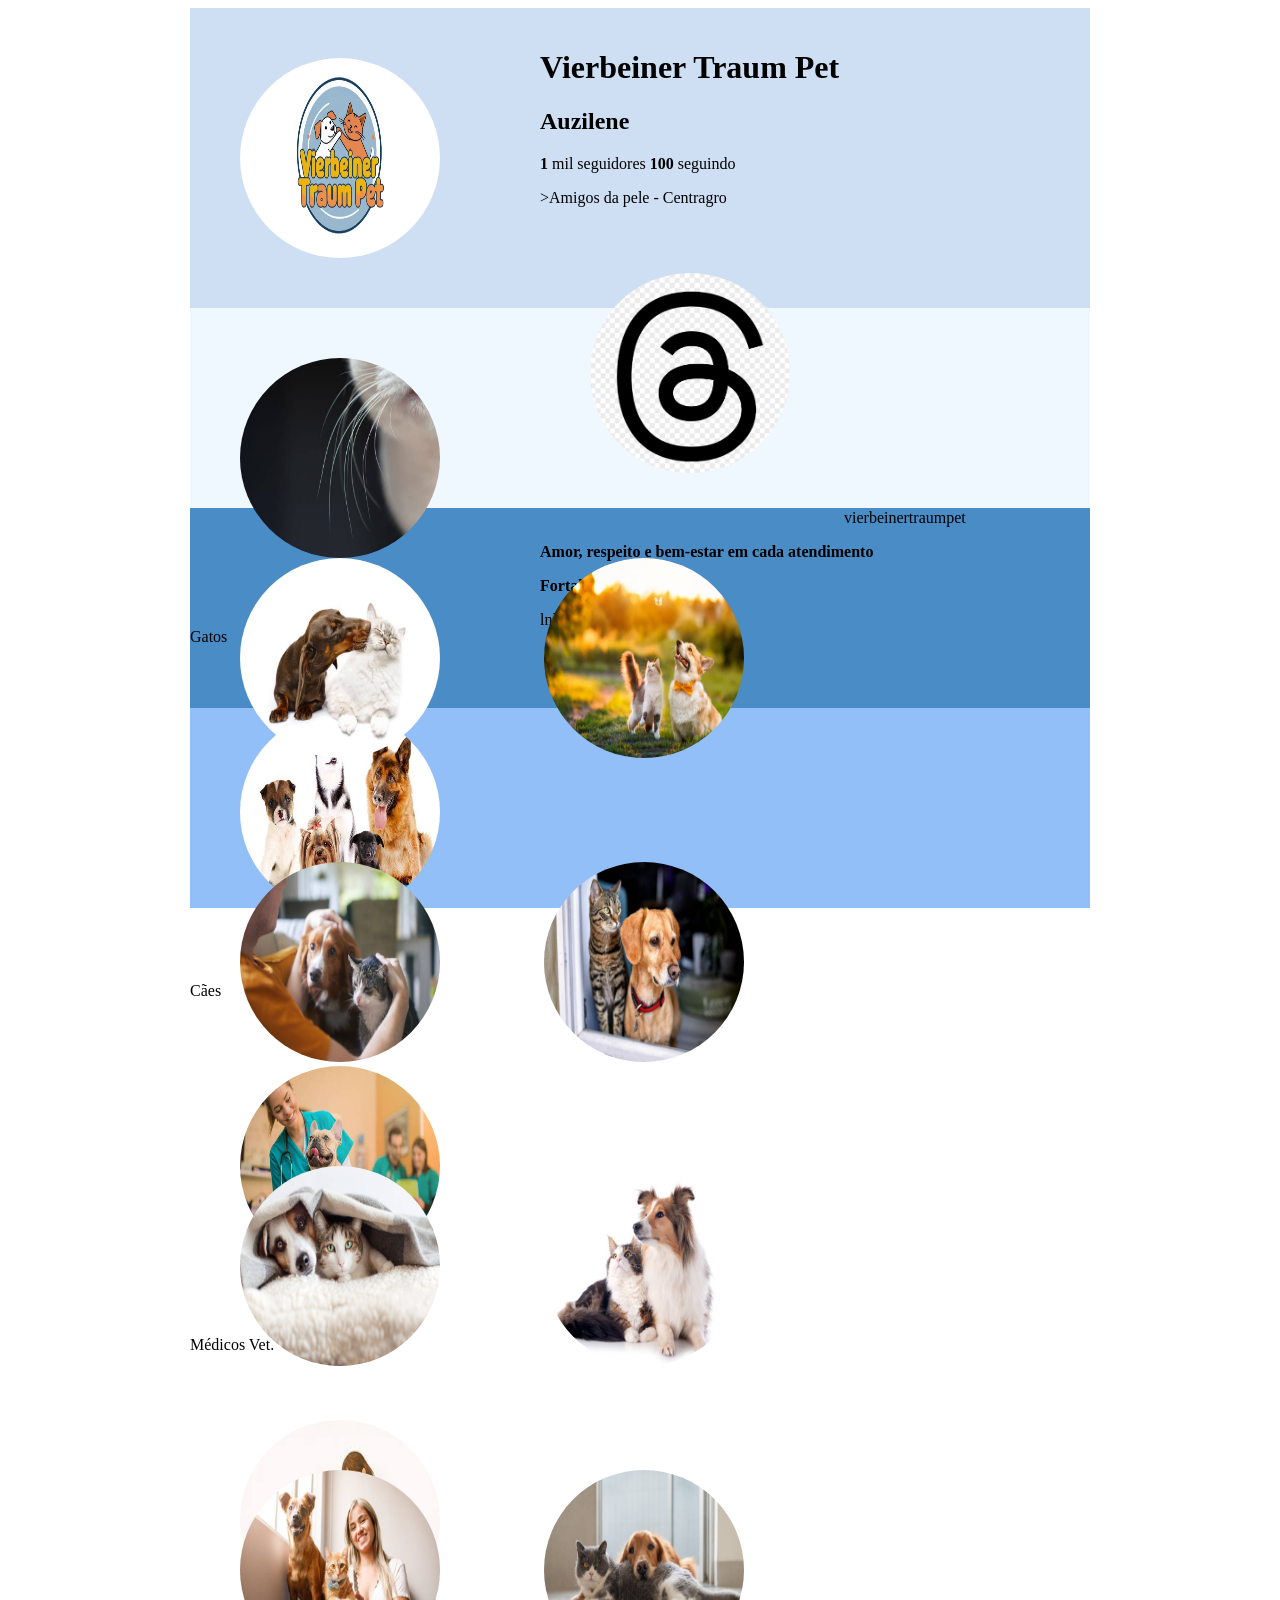
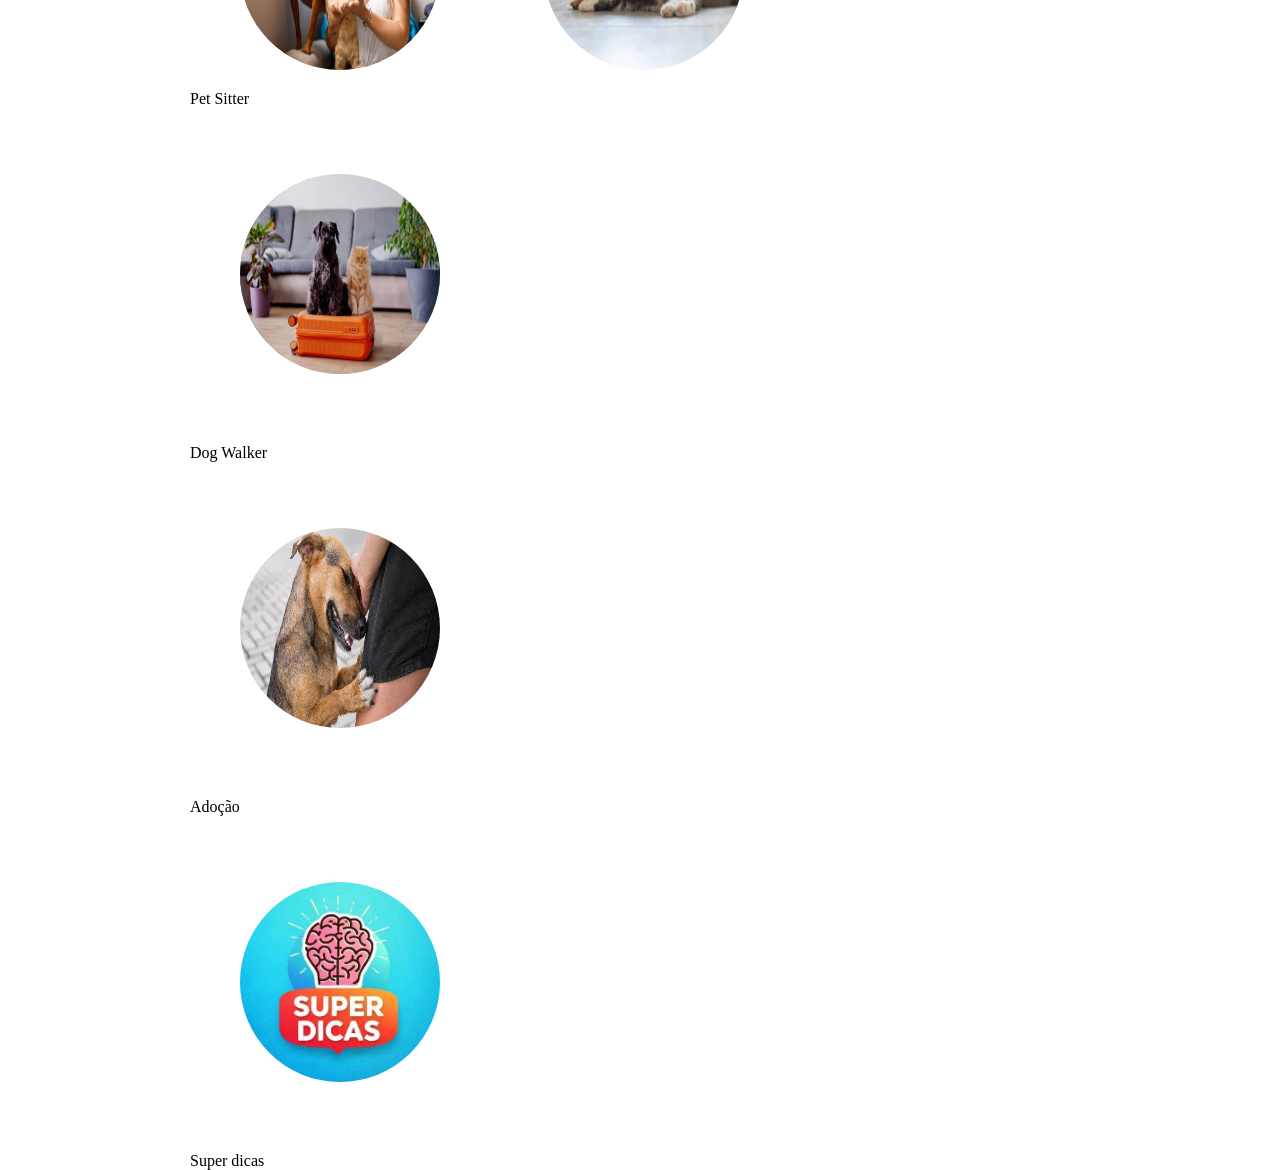
<file: index.html>
<!DOCTYPE html>
<html lang="en">

<head>
    <meta charset="UTF-8">
    <meta name="viewport" content="width=device-width, initial-scale=1.0">
    <title>Orkunting</title>
    <link rel="stylesheet" href="style.css">
    <link rel="preconnect" href="https://fonts.googleapis.com">
    <link rel="preconnect" href="https://fonts.gstatic.com" crossorigin>
    <link href="https://fonts.googleapis.com/css2?family=Lavishly+Yours&display=swap" rel="stylesheet">
</head>

<body>
    <div class="secao" id="conteudo">
        <div class="secao" id="cabecalho">
            <div id="fotodeperfil">
                <img src="imagem.logo.21.06.jpg" alt="foto de perfil">
            </div>
            <div id="textodeperfil">
                <H1>Vierbeiner Traum Pet</H1>
                <H2>Auzilene</H2>
                <p><strong>1</strong> mil <span id="seguidores">seguidores</span><strong> 100 </strong>seguindo</strong>
                </p>
                <p>>Amigos da pele - Centragro</p>
                <p class="juntinhos" id="paidapill">
                    <span id="pill">
                        <img src="threads.png" alt="threads" height="16">
                        vierbeinertraumpet</span>
                </p>
                <p class="juntinhos"><strong>Amor, respeito e bem-estar em cada atendimento</strong> </p>
                <p class="juntinhos"><strong>Fortaleza-CE</strong></p>
                <a class="juntinhos" href="lnk.bio/vierbeinertraumpet" <i id="linklogo">
                </i></a> lnk.bio/vierbeinertraumpet
            </div>
        </div>

        <div class="secao" id="destaques">
            <div class="scroller">
            </div>
            <div class="destaque">
                <img src="bigode.jpg" alt="Imagem destaque">
                <p>Gatos</p>
            </div>
            <div class="destaque">
                <img src="caes.jpg" alt="Imagem destaque">
                <p>Cães</p>
            </div>
            <div class="destaque">
                <img src="medvet.jpg" alt="Imagem destaque">
                <p>Médicos Vet.</p>
            </div>
            <div class="destaque">
                <img src="petsitter.jpg" alt="Imagem destaque">
                <p>Pet Sitter</p>
            </div>
            <div class="destaque">
                <img src="dogwalker.jpg" alt="Imagem destaque">
                <p>Dog Walker</p>
            </div>
            <div class="destaque">
                <img src="adocao.jpg" alt="Imagem destaque">
                <p>Adoção</p>
            </div>
            <div class="destaque">
                <img src="superdicas.jpg" alt="Imagem destaque">
                <p>Super dicas</p>
            </div>
        </div>
        <div class="secao" id="feed">
            <img src="feed1img.jpg"> 
            <img src="feed2img.jpg">
            <img src="feed3img.jpg">
            <img src="feed4img.jpg">
            <img src="feed5img.jpg">
            <img src="feed6img.jpg">
            <img src="feed7img.jpg">
            <img src="feed8img.jpg">
            <img src="feed9img.jpg">
        </div>
    </div>
    </div>
</body>

</html>
</file>
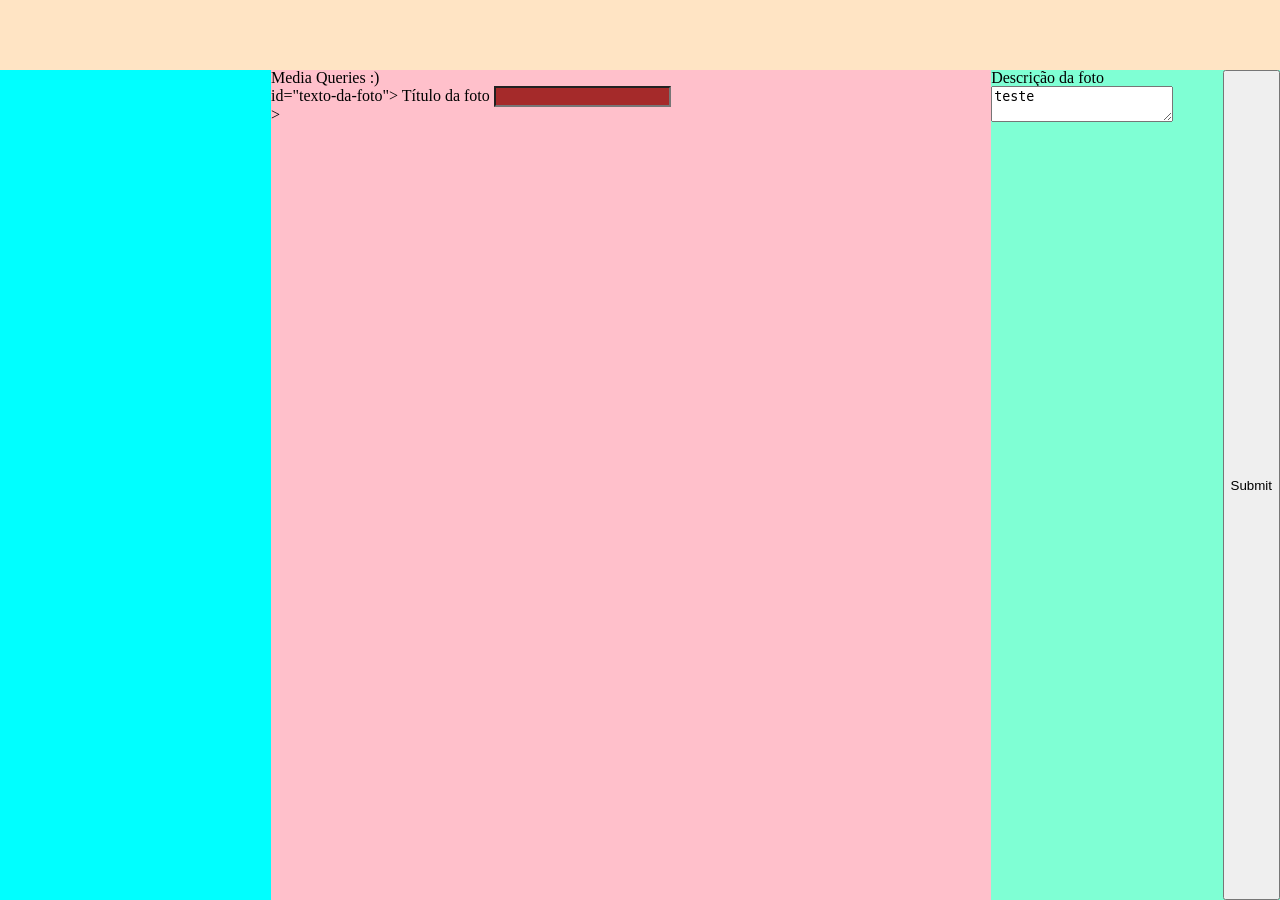
<file: form.html>
<!DOCTYPE html>
<html lang="en">
<head>
    <meta charset="UTF-8">
    <meta name="viewport" content="width=device-width, initial-scale=1.0">
    <title>form</title>
    <link rel="stylesheet" href="reset.css">
    <link rel="stylesheet" href="form.css">

</head>
<body>
    <div id="menu-superior">

    </div>
        <div id="conteudo">
            <div id="barra-lateral"></div>
            <div id ="feed"> <p>Media Queries :)</p>
            <form action="#" method="post">  
                <div> id="texto-da-foto">
                    <label for="titulo-da-foto">Título da foto</label>
                    <input type="text" name="titulo-da-foto" id="titulo"> 
                </div>
                <div id="idade-do-usuario"></div>
                ></div>
                <div id="descricao-da-foto">
                    <label for="descricao">Descrição da foto</label>
                    <textarea name="descrição"
                    id="desc">teste</textarea>
                </div>
                    <input type="submit" valeu="Enviar">
            </form>
        </div>
    </div>
</body>
</html>
</file>
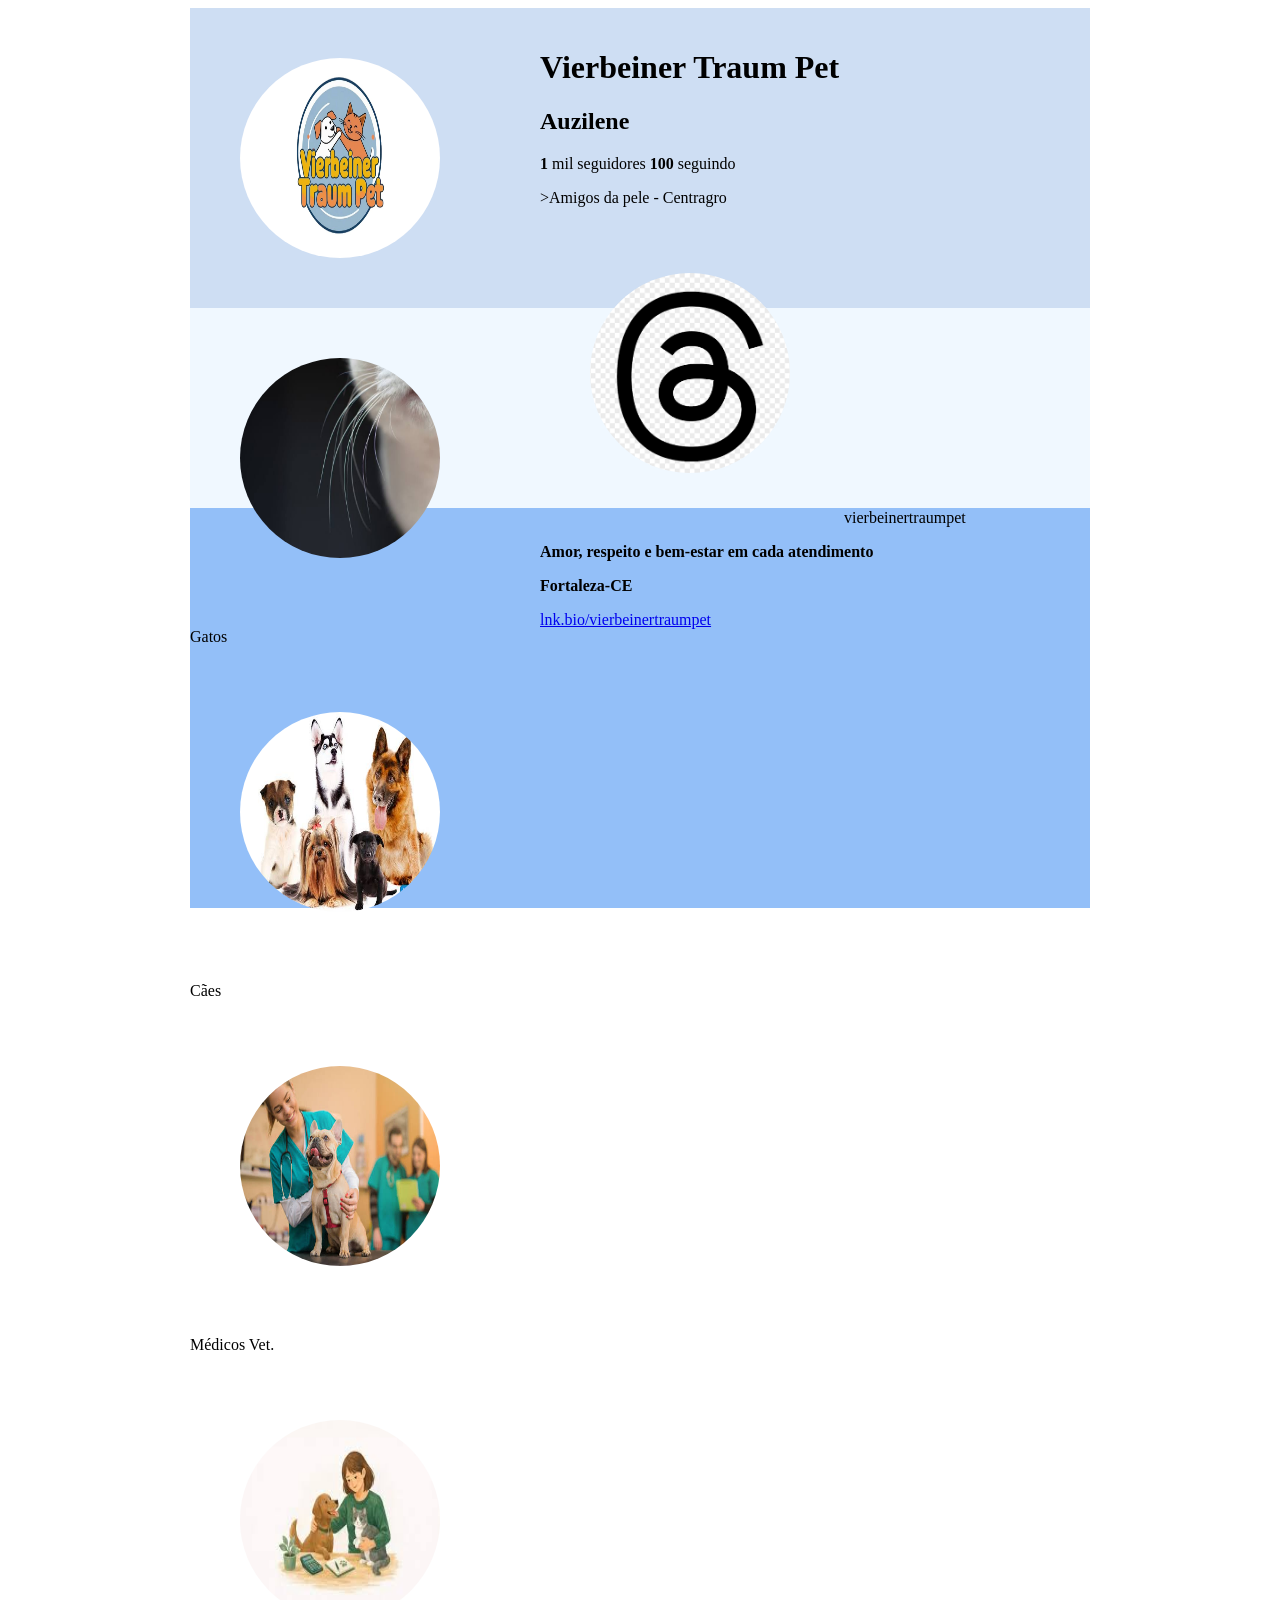
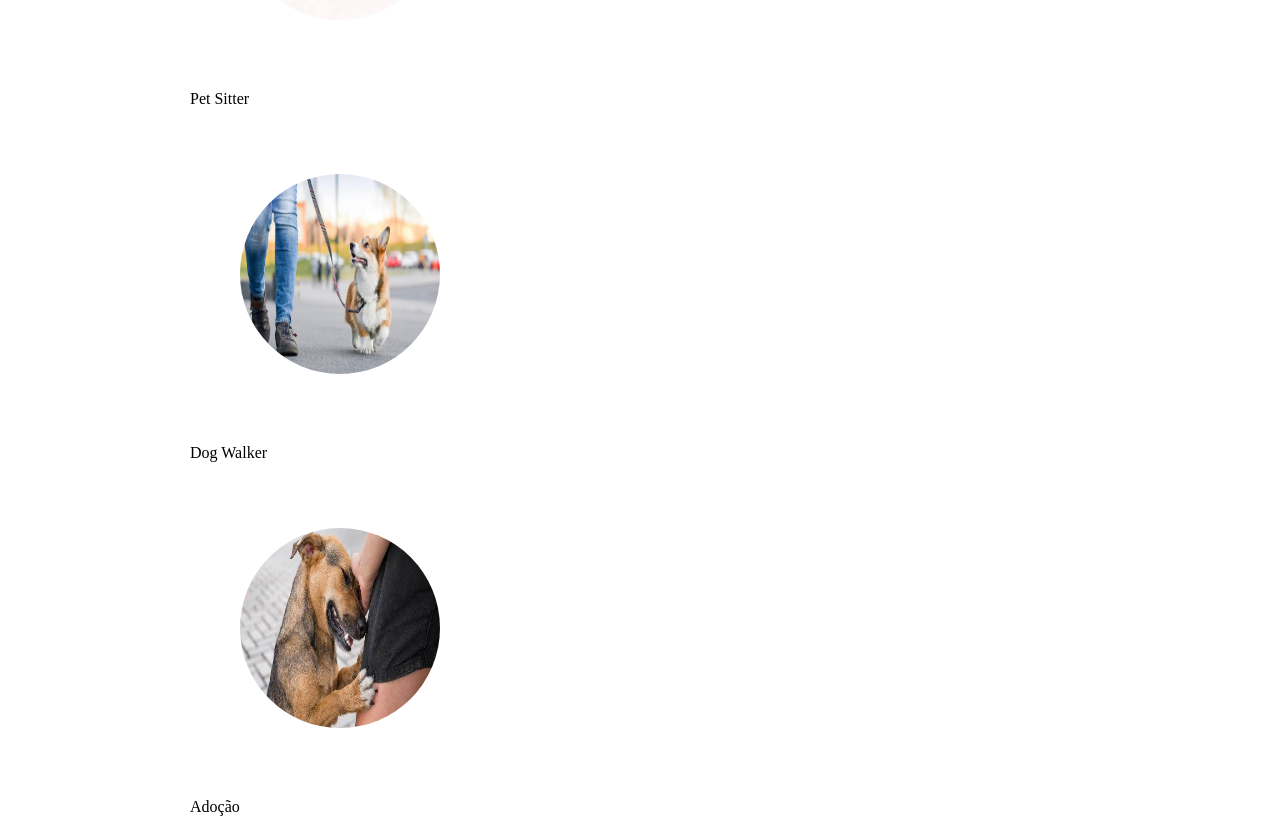
<file: index - 1.html>
<!DOCTYPE html>
<html lang="en">

<head>
    <meta charset="UTF-8">
    <meta name="viewport" content="width=device-width, initial-scale=1.0">
    <title>Orkunting</title>
    <link rel="stylesheet" href="style.css">
</head>

<body>
    <div class="secao" id="conteudo">
        <div class="secao" id="cabecalho">
            <div id="fotodeperfil">
                <img src="imagem.logo.21.06.jpg" alt="foto de perfil">
            </div>
            <div id="textodeperfil">
                <H1>Vierbeiner Traum Pet</H1>
                <H2>Auzilene</H2>
                <p><strong>1</strong> mil <span id="seguidores">seguidores</span><strong> 100 </strong>seguindo</strong>
                </p>
                <p>>Amigos da pele - Centragro</p>
                <p class="juntinhos" id="paidapill">
                    <span id="pill">
                        <img src="threads.png" alt="threads" height="16">
                        vierbeinertraumpet</span>
                </p>
                <p class="juntinhos"><strong>Amor, respeito e bem-estar em cada atendimento</strong> </p>
                <p class="juntinhos"><strong>Fortaleza-CE</strong></p>
                <a class="juntinhos" href="lnk.bio/vierbeinertraumpet" <i id="linklogo"></i>
                    lnk.bio/vierbeinertraumpet</a>
            </div>
        </div>

        <div class="secao" id="destaques">
            <div class="destaque">
                <img src="bigode.jpg" alt="Imagem destaque">
                <p>Gatos</p>
            </div>
            <div class="destaque">
                <img src="caes.jpg" alt="Imagem destaque">
                <p>Cães</p>
            </div>
            <div class="destaque">
                <img src="medvet.jpg" alt="Imagem destaque">
                <p>Médicos Vet.</p>
            </div>
            <div class="destaque">
                <img src="petsitter.jpg" alt="Imagem destaque">
                <p>Pet Sitter</p>
            </div>
            <div class="destaque">
                <img src="dogwalker.jpg" alt="Imagem destaque">
                <p>Dog Walker</p>
                </div>
                <div class="destaque">
                <img src="adocao.jpg" alt="Imagem destaque">
                <p>Adoção</p>
            </div>
    
    </div>
</body>

</html>
</file>
<file: style.css>
#conteudo {
    width: 900px;
    height: 900px;
    background-color: #93bff8;
    margin: 0 auto;
}

#cabecalho {
    width: 900px;
    height: 300px;
    background-color: rgb(89, 89, 143);
    display: flex;
}

#destaques {
    width: 900px;
    height: 200px;
    background-color: aliceblue;

}

#feed {
    width: 900px;
    height: 200px;
    background-color: rgb(74, 140, 198);

}

#fotodeperfil {
    width: 300px;
    height: 300px;
    background-color: #cedef3;
    display: flex;
    align-items: center;
    justify-content: center;
}
#textodeperfil {
    width: 600px;
    height: 300px;
    background-color: #cedef3;
    padding: 20px 50px;
    box-sizing: border-box;

}

img {
    border-radius: 50%;
    width: 200px;
    height: 200px;
    margin: 50px;
}
</file>
<file: form.css>
#conteudo {
    height: calc(100% - 70px);
    width: 100%;
    background-color: aquamarine;
    display: flex;
}
body{
    height: 100vh;
    width: 100vw;
}

#barra-lateral {
    height: 100%;
    width: 250px;
    background-color: aqua;
}

#feed {
    height: 100%;
    width: calc( 100% - 250px);
    background-color: pink;
    
}

#menu-superior {
    width: 100%;
    height: 70px;
    background-color: bisque;
}
#titulo {
    background-color: brown;
}

@media (min-width: 700px){
    #barra-lateral {
        width: 30%;
        }
    #feed {
    width: 70%;
    }
}

@media (min-width: 1000px) {
    #barra-lateral {
        width: 350px;
    }
    #feed {
        width: calc(100% - 350px);
    }
}
</file>
